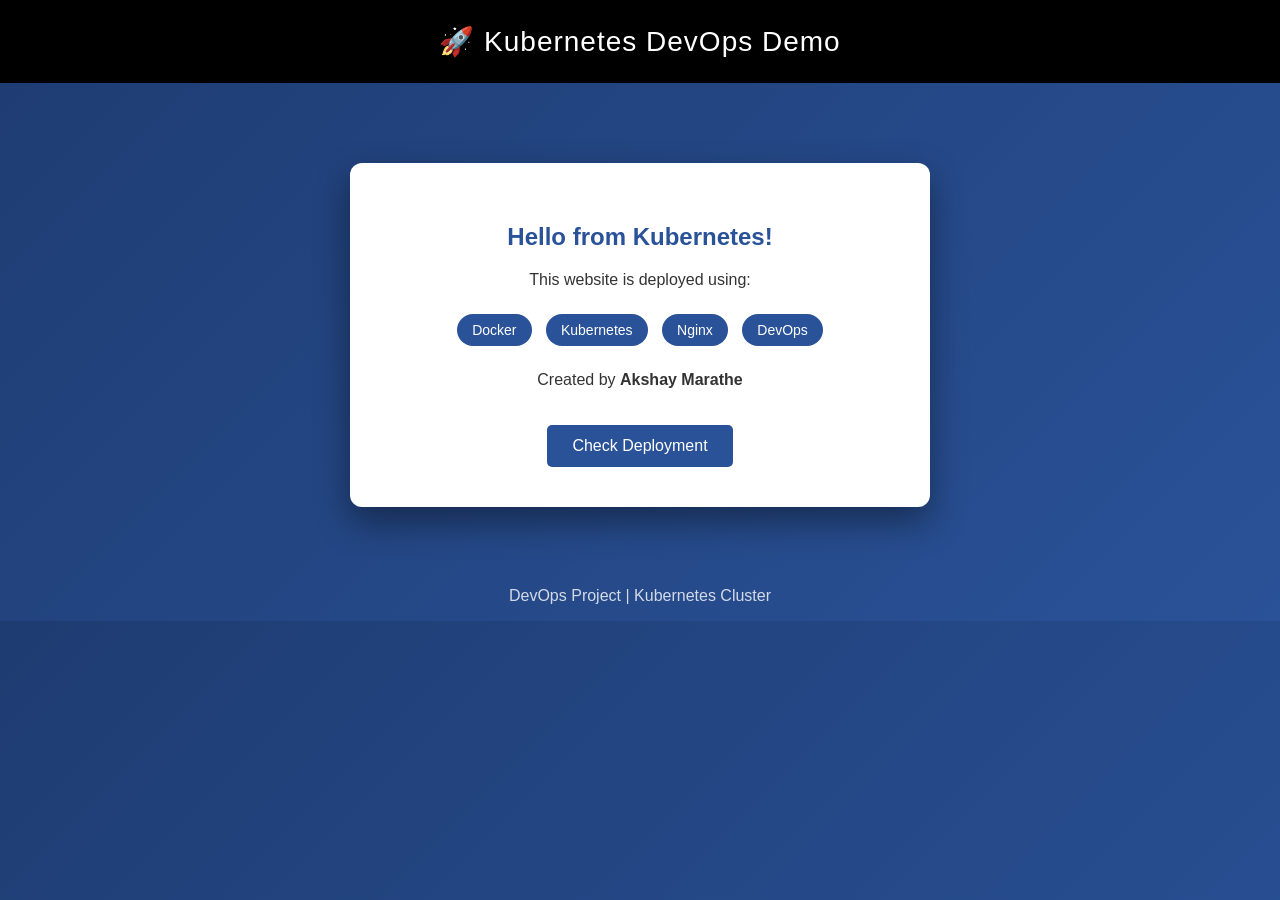
<file: Index.html>
<!DOCTYPE html>
<html lang="en">

<head>
<meta charset="UTF-8">
<title>Akshay DevOps Kubernetes Project</title>

<style>

body{
margin:0;
font-family: Arial, Helvetica, sans-serif;
background: linear-gradient(135deg,#1e3c72,#2a5298);
color:white;
text-align:center;
}

header{
background:black;
padding:25px;
font-size:28px;
letter-spacing:1px;
}

.container{
margin-top:80px;
}

.card{
background:white;
color:#333;
width:500px;
margin:auto;
padding:40px;
border-radius:12px;
box-shadow:0 15px 35px rgba(0,0,0,0.4);
}

.card h2{
color:#2a5298;
}

.tech{
margin-top:20px;
}

.tech span{
display:inline-block;
background:#2a5298;
color:white;
padding:8px 15px;
margin:5px;
border-radius:20px;
font-size:14px;
}

button{
margin-top:20px;
padding:12px 25px;
background:#2a5298;
color:white;
border:none;
border-radius:5px;
cursor:pointer;
font-size:16px;
}

button:hover{
background:#1e3c72;
}

.footer{
margin-top:80px;
opacity:0.8;
}

</style>

</head>

<body>

<header>
🚀 Kubernetes DevOps Demo
</header>

<div class="container">

<div class="card">

<h2>Hello from Kubernetes!</h2>

<p>This website is deployed using:</p>

<div class="tech">
<span>Docker</span>
<span>Kubernetes</span>
<span>Nginx</span>
<span>DevOps</span>
</div>

<p style="margin-top:20px;">
Created by <b>Akshay Marathe</b>
</p>

<button onclick="alert('Deployment Successful 🚀')">
Check Deployment
</button>

</div>

</div>

<div class="footer">
<p>DevOps Project | Kubernetes Cluster</p>
</div>

</body>

</html>
</file>
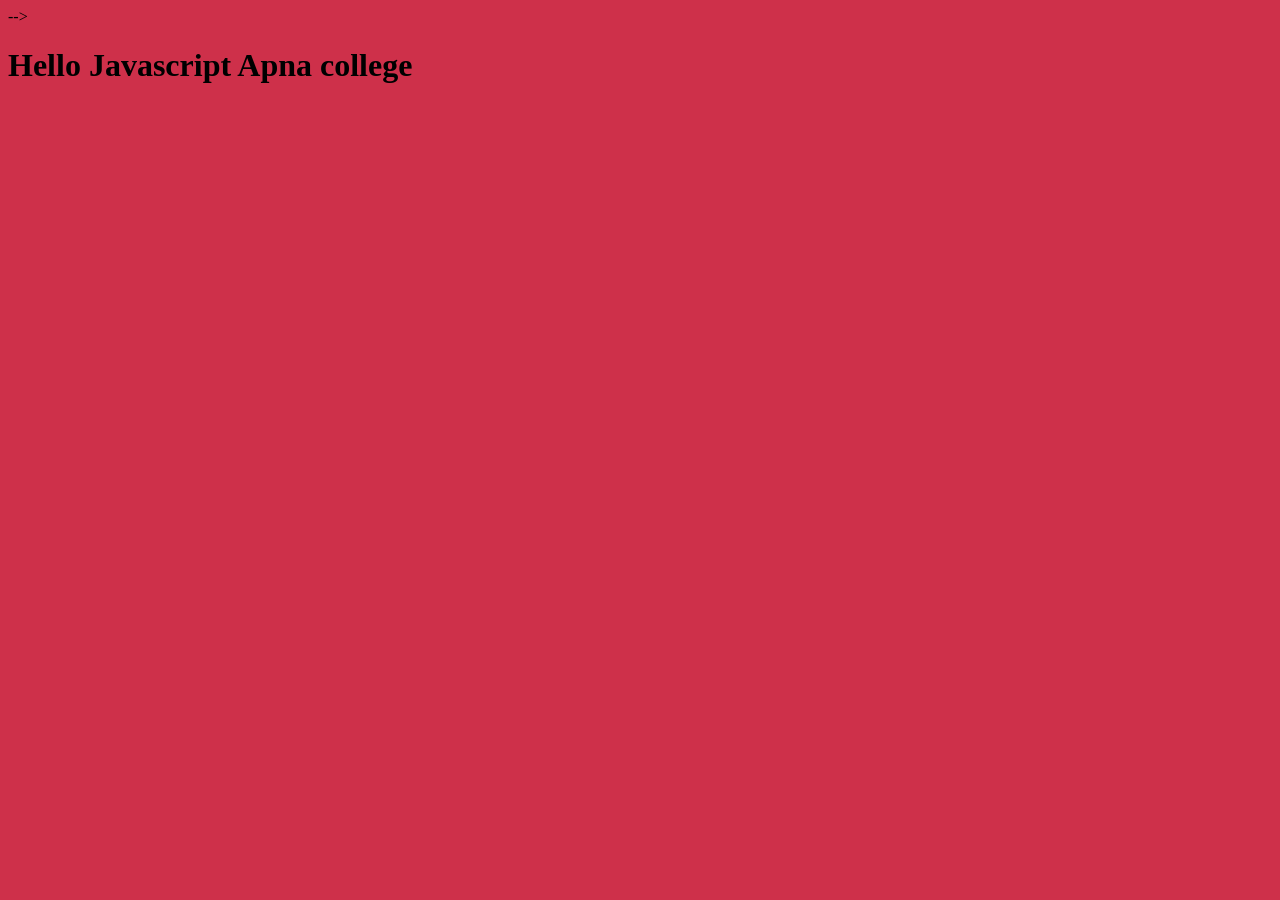
<file: Javascript/index.html>
<!DOCTYPE html>
<html lang="en">
<head>
    <meta charset="UTF-8">
    <meta name="viewport" content="width=device-width, initial-scale=1.0">
    <title>Document</title>
    <link rel="stylesheet" href="script.css">
</head>
<body>
<!-- <div>
    <h1>Fruits</h1>
    <ul>
        <li>Apple</li>
        <li>Graps</li>
        <li>Banana</li>
    </ul>
</div>
<!-- <h1 class="what">Heading1</h1> -->
<!-- <h1 class="what">Heading2</h1>
<h1 class="what">Heading3</h1>
<p>what is your name</p>
<button>click me </button> --> -->
<h1>Hello Javascript</h1>

<script src="first.js"></script>
</body>
</html>
</file>
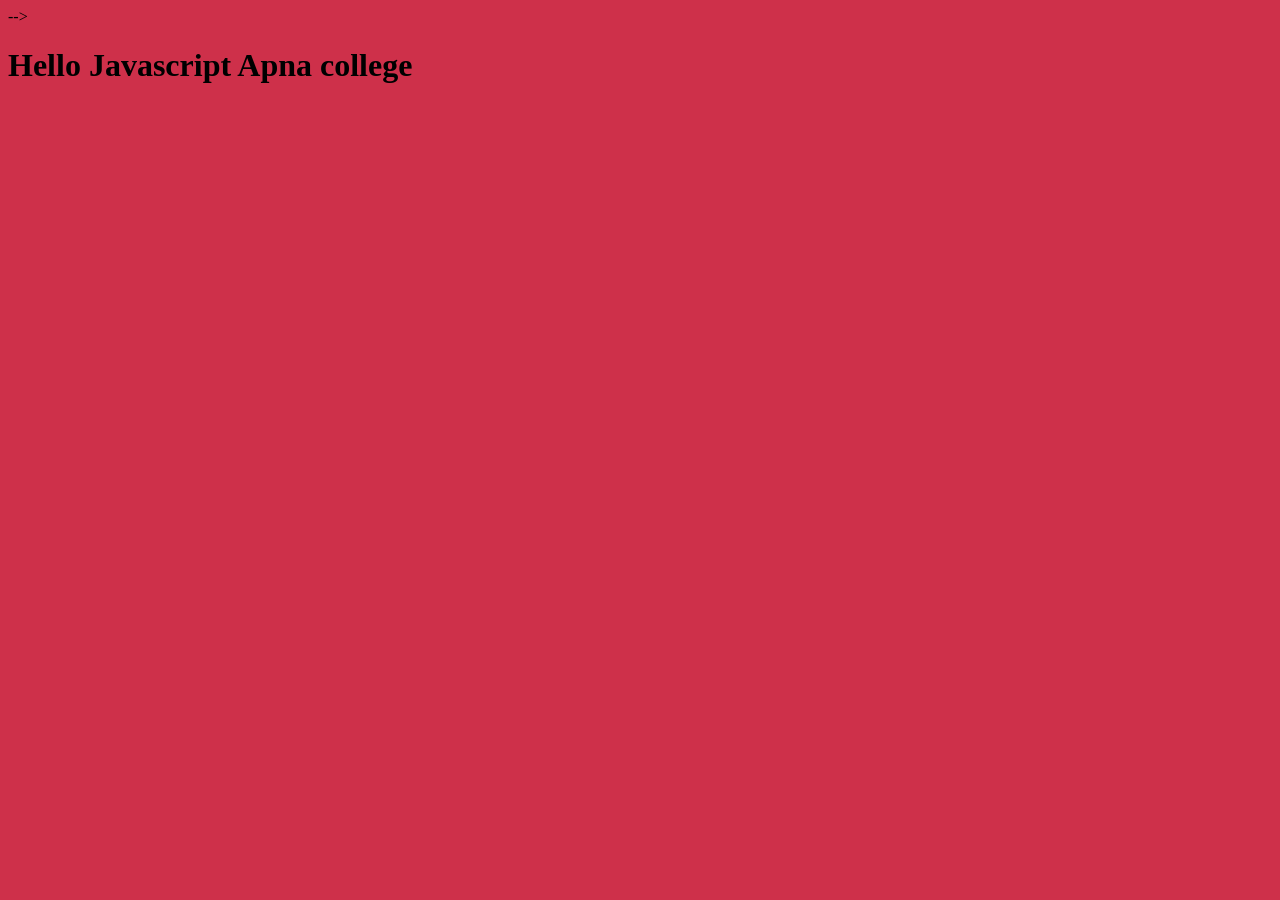
<file: app/js/index.html>
<!DOCTYPE html>
<html lang="en">
<head>
    <meta charset="UTF-8">
    <meta name="viewport" content="width=device-width, initial-scale=1.0">
    <title>Document</title>
    <link rel="stylesheet" href="script.css">
</head>
<body>
<!-- <div>
    <h1>Fruits</h1>
    <ul>
        <li>Apple</li>
        <li>Graps</li>
        <li>Banana</li>
    </ul>
</div>
<!-- <h1 class="what">Heading1</h1> -->
<!-- <h1 class="what">Heading2</h1>
<h1 class="what">Heading3</h1>
<p>what is your name</p>
<button>click me </button> --> -->
<h1>Hello Javascript</h1>

<script src="first.js"></script>
</body>
</html>
</file>
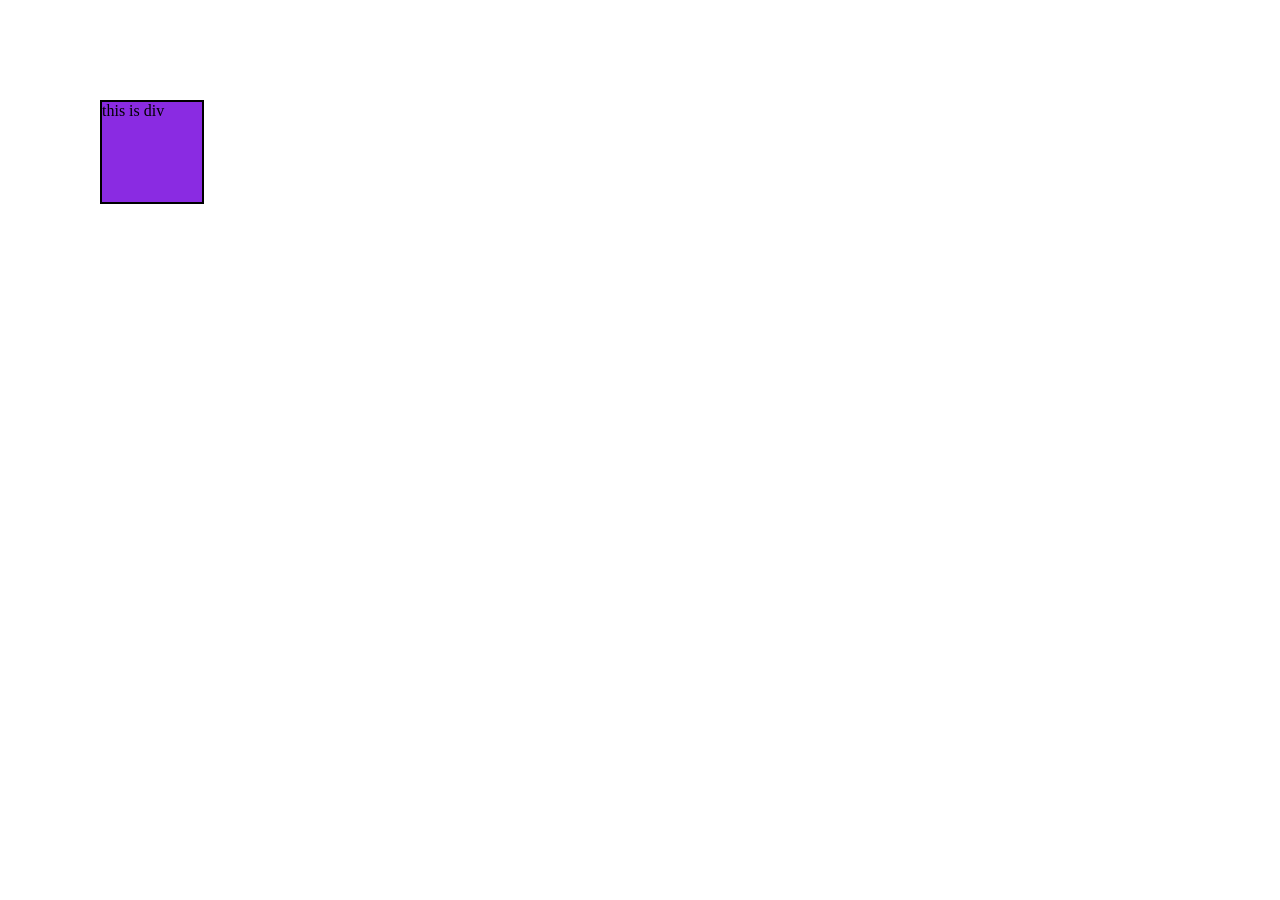
<file: First.HTML>
<!DOCTYPE html>
<html lang="en">
<head>
    <meta charset="UTF-8">
    <meta name="viewport" content="width=device-width, initial-scale=1.0">
    <title>Document</title>
    
<link rel="stylesheet"href="style.css">
</head>
<boby>
    <!-- <h1>Flexbox Playground</h1>
    <div id="container">
        <div id="box1">Box1</div>
        <div id="box2">Box2</div>
        <div id="box3">Box3</div>
        <div id="box4">Box4</div>
        <div id="box5">Box5</div>
    </div> -->
   <div>this is div</div>
</body>
</html>
</file>
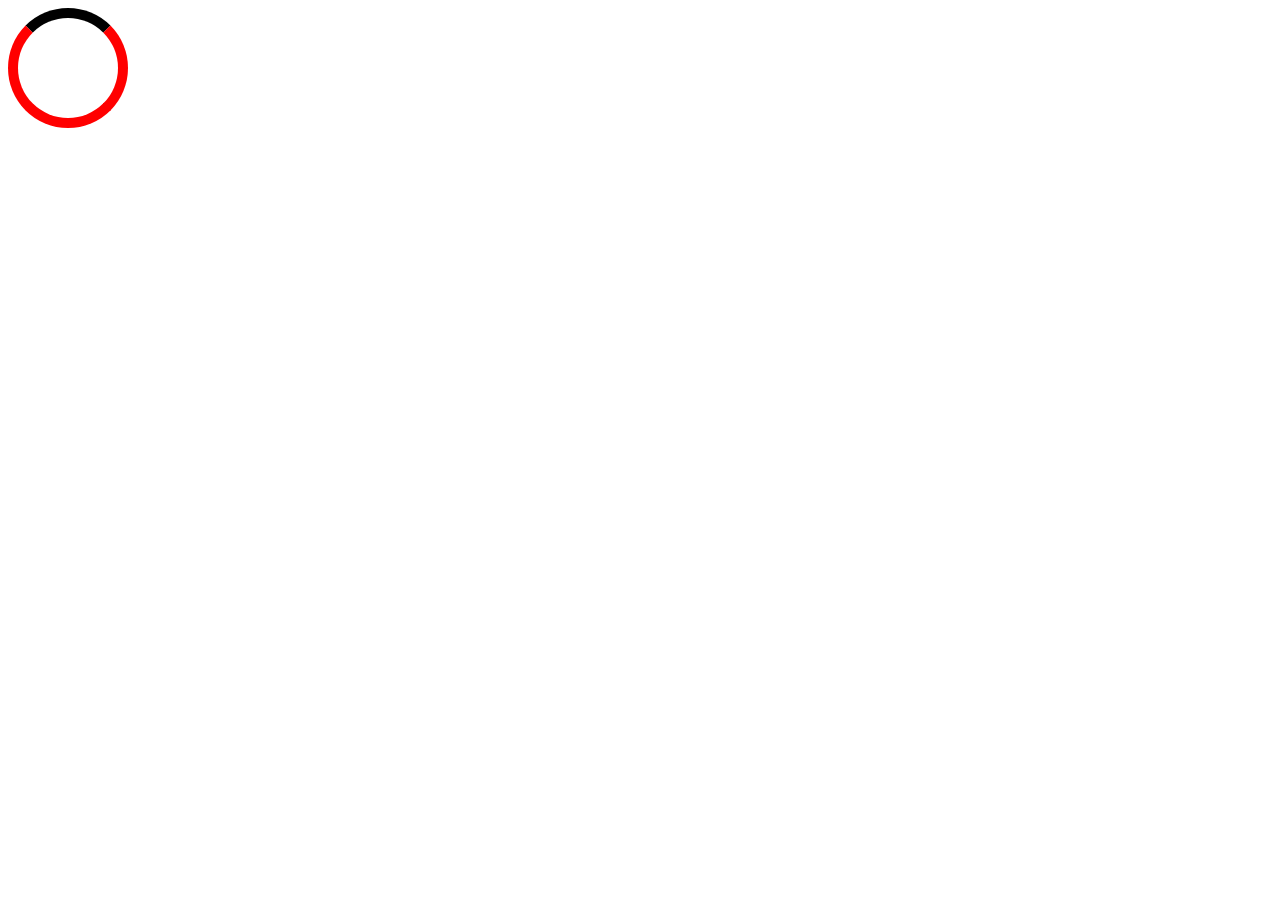
<file: second.html>
<!DOCTYPE html>
<html lang="en">
<head>
    <meta charset="UTF-8">
    <meta name="viewport" content="width=device-width, initial-scale=1.0">
    <title>Document</title>
    <link rel="stylesheet"href="style2.css">
     
</head>
<body>
    <div></div>
</body>
</html>
</file>
<file: Javascript/script.css>
body{
    background-color: rgb(206, 48, 74);
}
</file>
<file: app/js/script.css>
body{
    background-color: rgb(206, 48, 74);
}
</file>
<file: style.css>
/* body{
    text-align: center;
}
div{
    height: 100px;
    width: 150px;
    display: inline-block;
    border: 2px solid black;
}
#container{
    height: 600px;
    width: 600px;
    display: flex;
    flex-wrap: wrap;
    justify-content: center;
    flex-direction: row;
    align-items: flex-start; */
    /* align-content: flex-start; */
    /* align-content: start;  */
    
/* }

#box1{
   background-color: blueviolet;
}
#box2{
    background-color: cornflowerblue;
    height: 150px;
    align-self: flex-end;
}
#box3{
    background-color: darkmagenta;
}
#box4{
    background-color: darkslateblue;
}
#box5{
    background-color: darkred;
    align-self: flex-end;
} */ 

div{
    height: 100px;
    width: 100px;
    /* border-radius: 50%; */
    background-color: blueviolet;
    border: 2px solid black;
    position: absolute;
    top: 100px;
    left: 100px;
    /* transition-property: all;
    transition-duration: 5s;
    transition-timing-function: ease-in;
    transition-delay: 2s; */
    /* (shortcut writing) */
    /* transition: all 5s ease-in 2s;
    /* rotate: z 90deg; */
    /* transform: scale(2,1); */
    /* transition: all 2s ease-in; */
    animation-name: colorAnimate;
    animation-duration: 2s;
    animation-delay: 0s;
    animation-iteration-count: infinite;
    animation: colorAnimate 2s ease-in 1s infinite normal;

}   

@keyframes colorAnimate{
    0%{left:0px;
        background-color: blueviolet;}
        50%{
            background-color: blue;
        }
        100%{left:300px;
            background-color: rgb(112, 216, 155);}
    
}
div:hover{
    background-color: brown;
    color: white;
    font-size: 20px;
    /* transform: scale();
    transform: skew(45deg) */
}
div:active{
    background-color: aqua;
}
</file>
<file: style2.css>
div{
    height: 100px;
    width: 100px;
    border-radius: 50%;
    border: 10px solid red;
    border-top: 10px solid black;
    animation: spinAnimation 1s ease-in-out 0s infinite normal;
    
}
@keyframes spinAnimation{ 
    from{transform:rotate(0deg)}
    to{transform: rotate(360deg) }
}
</file>
